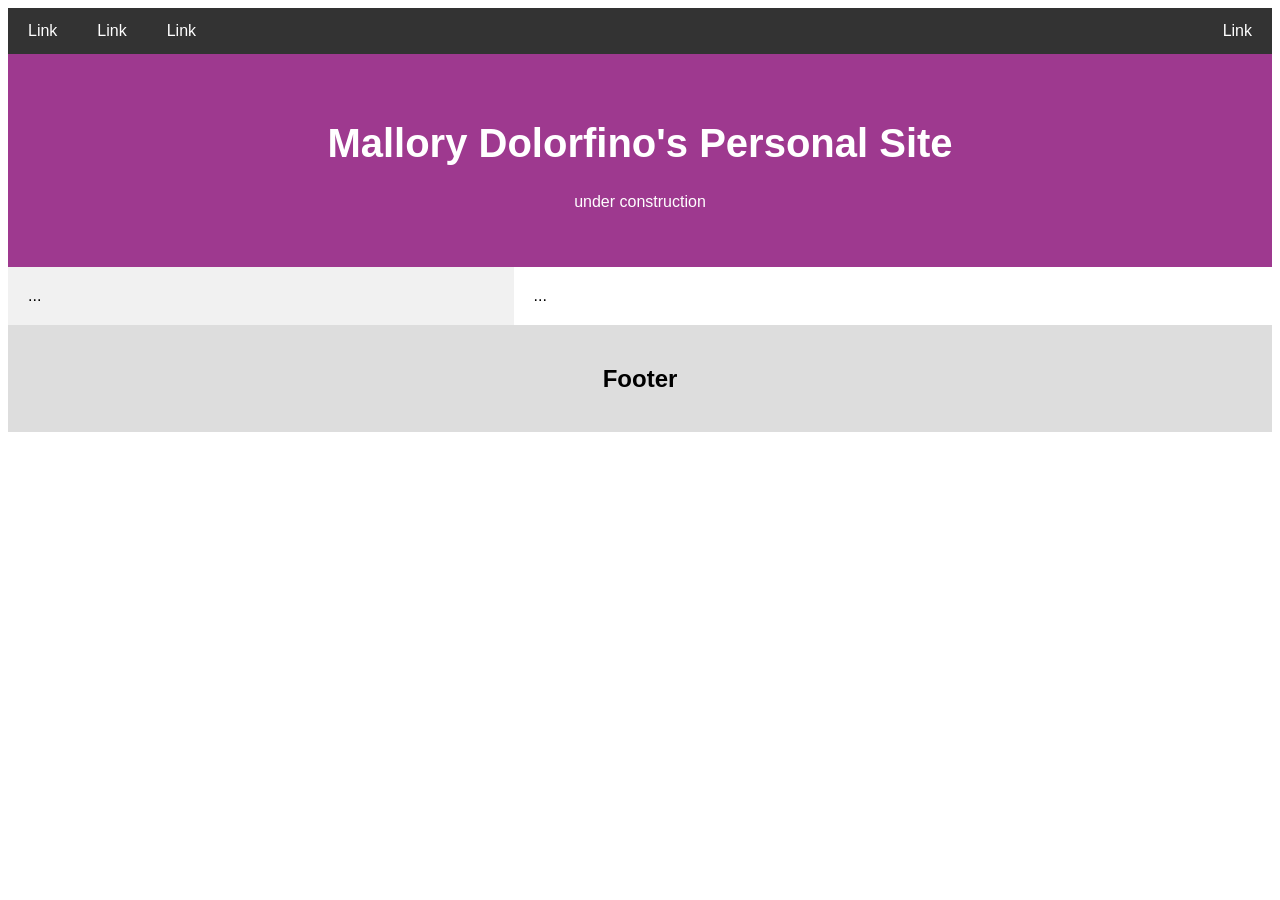
<file: index.html>
<!DOCTYPE html>
<html lang="en">
<head>
<link rel="stylesheet" href="style.css">
<title>Mallory Dolorfino's Website</title>
<meta charset="UTF-8">
<meta name="viewport" content="width=device-width, initial-scale=1">
<style>
body {
  font-family: Arial, Helvetica, sans-serif;
}
</style>
</head>
<body>

  <div class="navbar">
    <a href="#">Link</a>
    <a href="#">Link</a>
    <a href="#">Link</a>
    <a href="#" class="right">Link</a>
  </div>

  <div class="header">
    <h1>Mallory Dolorfino's Personal Site</h1>
    <p>under construction</p>
  </div>

  <div class="row">
    <div class="side">...</div>
    <div class="main">...</div>
  </div>

  <div class="footer">
    <h2>Footer</h2>
  </div>

</body>
</html>
</file>
<file: style.css>
.header {
  padding: 40px; /* some padding */
  text-align: center; /* center the text */
  background: #9E398F; /* purple background */
  color: white; /* white text color */
}

/* Increase the font size of the <h1> element */
.header h1 {
  font-size: 40px;
}

/* Style the top navigation bar */
.navbar {
  overflow: hidden; /* Hide overflow */
  background-color: #333; /* Dark background color */
}

/* Style the navigation bar links */
.navbar a {
  float: left; /* Make sure that the links stay side-by-side */
  display: block; /* Change the display to block, for responsive reasons (see below) */
  color: white; /* White text color */
  text-align: center; /* Center the text */
  padding: 14px 20px; /* Add some padding */
  text-decoration: none; /* Remove underline */
}

/* Right-aligned link */
.navbar a.right {
  float: right; /* Float a link to the right */
}

/* Change color on hover/mouse-over */
.navbar a:hover {
  background-color: #ddd; /* Grey background color */
  color: black; /* Black text color */
}

/* Ensure proper sizing */
* {
  box-sizing: border-box;
}

/* Column container */
.row {
  display: flex;
  flex-wrap: wrap;
}

/* Create two unequal columns that sits next to each other */
/* Sidebar/left column */
.side {
  flex: 40%; /* Set the width of the sidebar */
  background-color: #f1f1f1; /* Grey background color */
  padding: 20px; /* Some padding */
}

/* Main column */
.main {
  flex: 60%; /* Set the width of the main content */
  background-color: white; /* White background color */
  padding: 20px; /* Some padding */
}

/* Responsive layout - when the screen is less than 400px wide, make the navigation links stack on top of each other instead of next to each other */
@media screen and (max-width: 400px) {
  .navbar a {
    float: none;
    width: 100%;
  }
}

.footer {
  padding: 20px; /* Some padding */
  text-align: center; /* Center text*/
  background: #ddd; /* Grey background */
}
</file>
